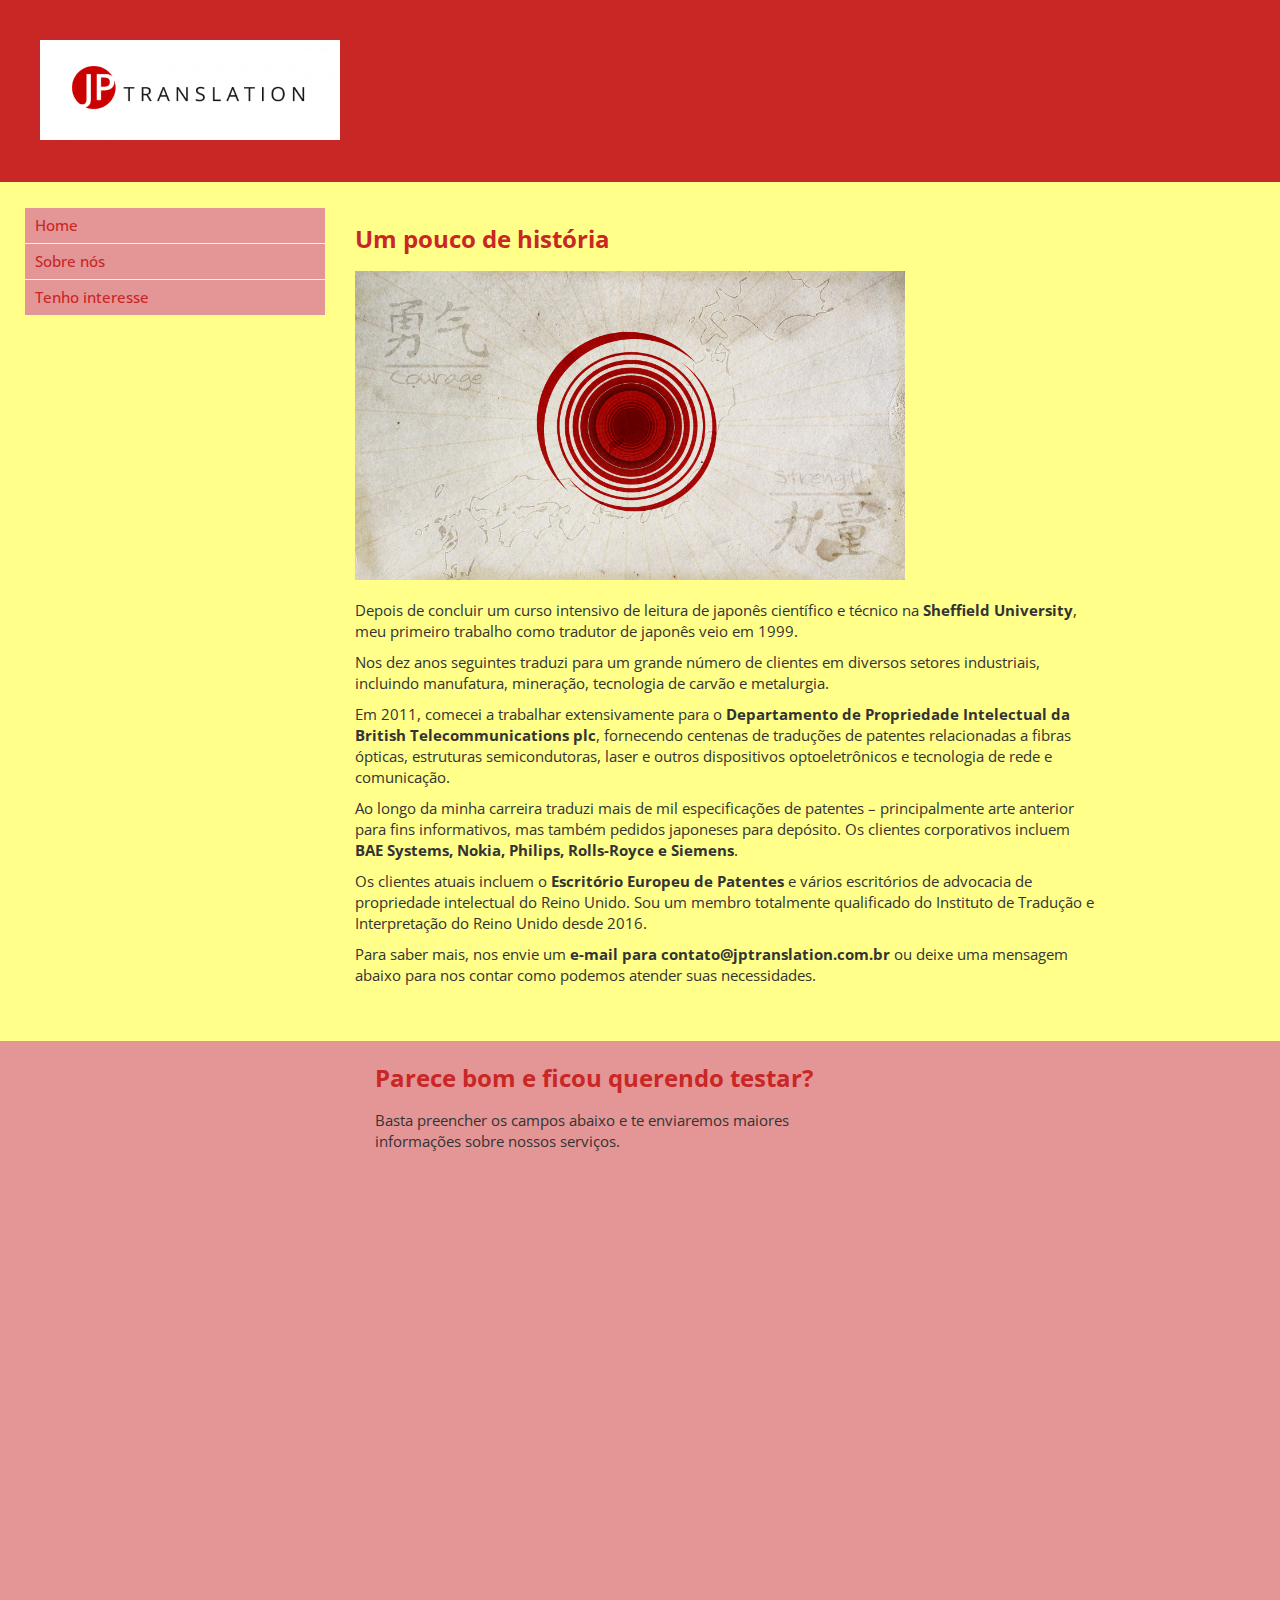
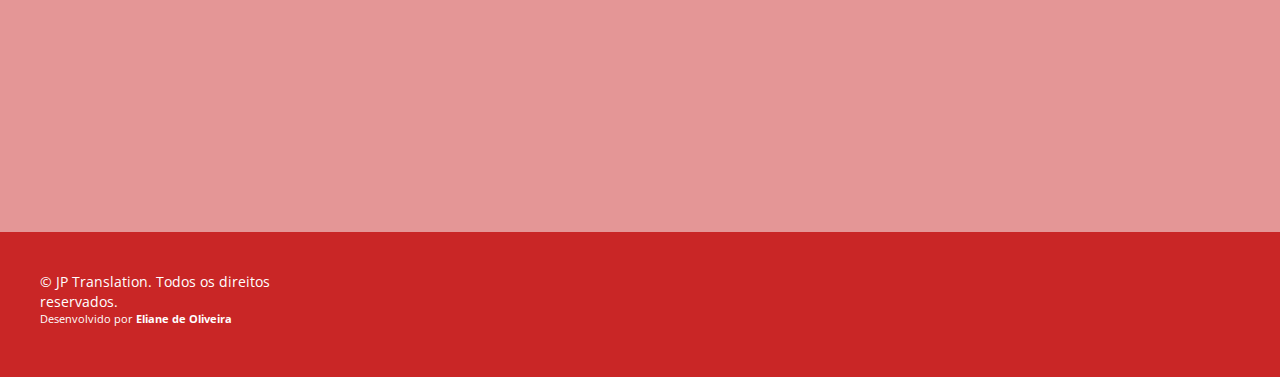
<file: exercicio-mod-11-newsletter/sobre-nos.html>
<!DOCTYPE html>
<html lang="en">
    <head>
        <meta charset="UTF-8">
        <meta http-equiv="X-UA-Compatible" content="IE=edge">
        <meta name="viewport" content="width=device-width, initial-scale=1.0">

        <!-- CSS -->
        <link rel="stylesheet" href="./css/reset.css">
        <link rel="stylesheet" href="./css/styles.css">

        <!-- icones -->
        <link rel="shortcut icon" href="./images/logo-jptranslation-favicon.png"> <!-- 16x16 pixels -->

        <!-- Google Fonts -->
        <link rel="preconnect" href="https://fonts.googleapis.com">
        <link rel="preconnect" href="https://fonts.gstatic.com" crossorigin>
        <link href="https://fonts.googleapis.com/css2?family=Open+Sans:wght@300;400;700&display=swap" rel="stylesheet">

        <title>JP Translation </title>
    </head>
    <body> 

        <div class="main-container">
            <header>
                <div class="container">
                    <img src="./images/logo-jptranslation-500x166.png" alt="JP Translation">
                </div>
            </header>
            <section>
                <div class="container">
                    <nav>
                        <ul>
                            <li><a href="index.html">Home</a></li>
                            <li><a href="sobre-nos.html">Sobre nós</a></li>
                            <li><a href="#tenho-interesse">Tenho interesse</a></li>
                        </ul>
                    </nav>
                    <article>
                        <div class="container left">
                            <h1>Um pouco de história</h1>

                            <img id="imgpasstrad" src="./images/jptranslation-sobre-nos.jpg" alt="Banner com a bandeira japonesa">

                            <p>Depois de concluir um curso intensivo de leitura de japonês científico e técnico na <strong>Sheffield University</strong>, meu primeiro trabalho como tradutor de japonês veio em 1999.</p>

                            <p>Nos dez anos seguintes traduzi para um grande número de clientes em diversos setores industriais, incluindo manufatura, mineração, tecnologia de carvão e metalurgia.</p>

                            <p>Em 2011, comecei a trabalhar extensivamente para o <strong>Departamento de Propriedade Intelectual da British Telecommunications plc</strong>, fornecendo centenas de traduções de patentes relacionadas a fibras ópticas, estruturas semicondutoras, laser e outros dispositivos optoeletrônicos e tecnologia de rede e comunicação.</p>

                            <p>Ao longo da minha carreira traduzi mais de mil especificações de patentes – principalmente arte anterior para fins informativos, mas também pedidos japoneses para depósito. Os clientes corporativos incluem <strong>BAE Systems, Nokia, Philips, Rolls-Royce e Siemens</strong>.</p>

                            <p>Os clientes atuais incluem o <strong>Escritório Europeu de Patentes</strong> e vários escritórios de advocacia de propriedade intelectual do Reino Unido. Sou um membro totalmente qualificado do Instituto de Tradução e Interpretação do Reino Unido desde 2016.</p>

							<p>Para saber mais, nos envie um <strong>e-mail para contato@jptranslation.com.br</strong> ou deixe uma mensagem abaixo para nos contar como podemos atender suas necessidades.</p>

                    </article>
                </div>
            </section>  
            <section id="tenho-interesse">
                <div class="container" id="form-article">
                    <article>
                        <h1 class="left">Parece bom e ficou querendo testar?</h1>
                        <p class="left">Basta preencher os campos abaixo e te enviaremos maiores informações sobre nossos serviços.</p>
						<br>
                        <div class="cognito">
                            <!--<script src="https://www.cognitoforms.com/s/pnEzo69DJ02ilLkJFaThlw"></script>-->
							<script src="https://www.cognitoforms.com/f/seamless.js" data-key="XbmrH1EKK0aeSwpl0RQbqA" data-form="1"></script>
                            <script>Cognito.load("forms", { id: "1" });</script>
                        </div>
                    </article>
                </div>
            </section>
            <footer>
                <div class="container">
                    <p>&copy; JP Translation. Todos os direitos reservados.
                <small>Desenvolvido por <strong>Eliane de Oliveira</strong></small></p>
                </div>
            </footer>
        </div>
    </body>
</html>
</file>
<file: exercicio-mod-11-newsletter/css/styles.css>
html {
    font-size: 62.5%;
}

body {
    background-color: #FFFF8D; 
    font-family: 'Open Sans', sans-serif;
	width: 100%;
}

html, body {
    overflow-x: hidden;
}

.main-container {
    display: block;
    width: 100vw;
    margin: 0 auto;
    margin-right: 0px;
}

.container {
    display: block;
    float: left;
    padding: 20px;
    max-width: 100%;
    /*margin: 0 auto;*/
}

header {
    background: #c92626;
    display: block;
    float: left;
    padding: 20px;
    width: 100%;
    border-bottom: 1px solid #c92626;
}

header img {
    width: 300px;
    height: auto;
}

#imgpasstrad {
	border: 0; 
	display:block; 
	margin-bottom: 20px; 
	/*margin-left: 60px;*/ 
	width: 550px; 
	height: auto;
}

h1 {
    font-size: 2.4rem;
    color: #c92626;
    margin-bottom: 20px;
}

h2 {
    font-size: 2rem;
    color: #c92626;
    margin-bottom: 20px;
}

h3 {
    font-size: 1.8rem;
    color: #c92626; 
    margin-bottom: 20px;
    padding-top: 10px;
}

h4 {
    font-size: 1.6rem;
    color: #dd1717;
    margin-bottom: 10px;
    padding-top: 10px;
}

p {
    margin-bottom: 10px;
    line-height: 1.4;
    color: #333;
	width: 90%;
}

img {
    max-width: 100%;
    height: auto;
}

#form-article {
	margin-left: 350px;
}

#tenho-interesse {
    background-color: #e49696;
    width: 100%;
	margin-right: 0px;
}

#tenho-interesse form,
.cognito.c-med .c-forms-form,
.cognito.c-med .c-forms-form div {
    background-color: #e49696 !important;
	margin-left: 100px !important;
}

#tenho-interesse .cognito .c-forms-form .c-forms-form-title h2,
#tenho-interesse .cognito label[for], .cognito input[type=radio], .cognito input[type=checkbox] {
    color: #dd1717;
}

ol {
    margin-left: 30px;
}

ol li {
    font-size: 1.4rem;
    color: #454545;
}

section {
    background-color: #FFFF8A;
    display: block;
    float: left;
    font-size: 1.5rem; /* equivalente a 15px */ 
    padding: 5px;
    width: 100%;
	margin-right: 0px;
}

section nav {
    display: block;
    float: left;
    width: 25%;
	color: #c92626;
}

nav li {
    background-color: #e49696;
    margin: 1px 10px 1px 0;
    padding: 10px;
    list-style-type: none;
	color: #c92626;
}

nav li:hover {
    background-color: #fff;
}

nav a {
    text-decoration: none;
    color: #c92626;
	font-weight: 500;
}

nav a:hover {
    color: #c92626;
	font-weight: bold;
	/*font-style: bold;*/
}

section article {
    display: block;
    float: left;
    width: 70%;
}

footer {
    background-color: #c92626;  
    display: block;
    float: left;
    padding: 20px;
    width: 100%;
}

footer p {
    color: #ffffff;
    font-size: 1.4rem;
}

footer small {
    font-size: 80%;
    display: block;
}

.cognito {
	margin-top: 10px;
	margin-left: -95px; 
	margin-bottom: 50px;
    height: 570px !important;
    overflow: hidden !important;
}

/*.cognito button {
	margin-bottom: 60px !important;
}*/

.c-forms-workflow-action__button-grid > .c-canvas-button, .c-forms-pagebreak-buttons .c-canvas-button {
	margin-bottom: 60px !important;
}

.cognito .c-html {
	margin-bottom: 100px;
}

.c-forms-layout-element-selected .c-forms-pagebreak-divider {
	margin-top: 50px !important;
}

@media (max-width: 768px) {
	#imgpasstrad {
		margin-left: 5px;
	}
	
	#form-article {
		width: 100%;
		margin-left: 120px;
	}
	
	#form-article h1, #form-article p {
		margin-left: 20px;
	}
}

@media (max-width: 425px) {
    section nav,
    section article {
        width: 100%;
    } 
	
	section nav {
		width: 91%;
		margin-left: 20px;
	}
	
	header img {
		margin-left: 28pt;
	}
	
	#imgpasstrad {
		width: 350px;
	}

    .container {
        padding-left: 1%;
        padding-right: 1%;
    }
	
	.cognito {
		padding-right: 25px;
		margin-left: -90px;
	}
	
	#form-article {
		margin-left: 0px;
	}
	
	.left {
		margin-left: 20px;
	}
	
	
}
</file>
